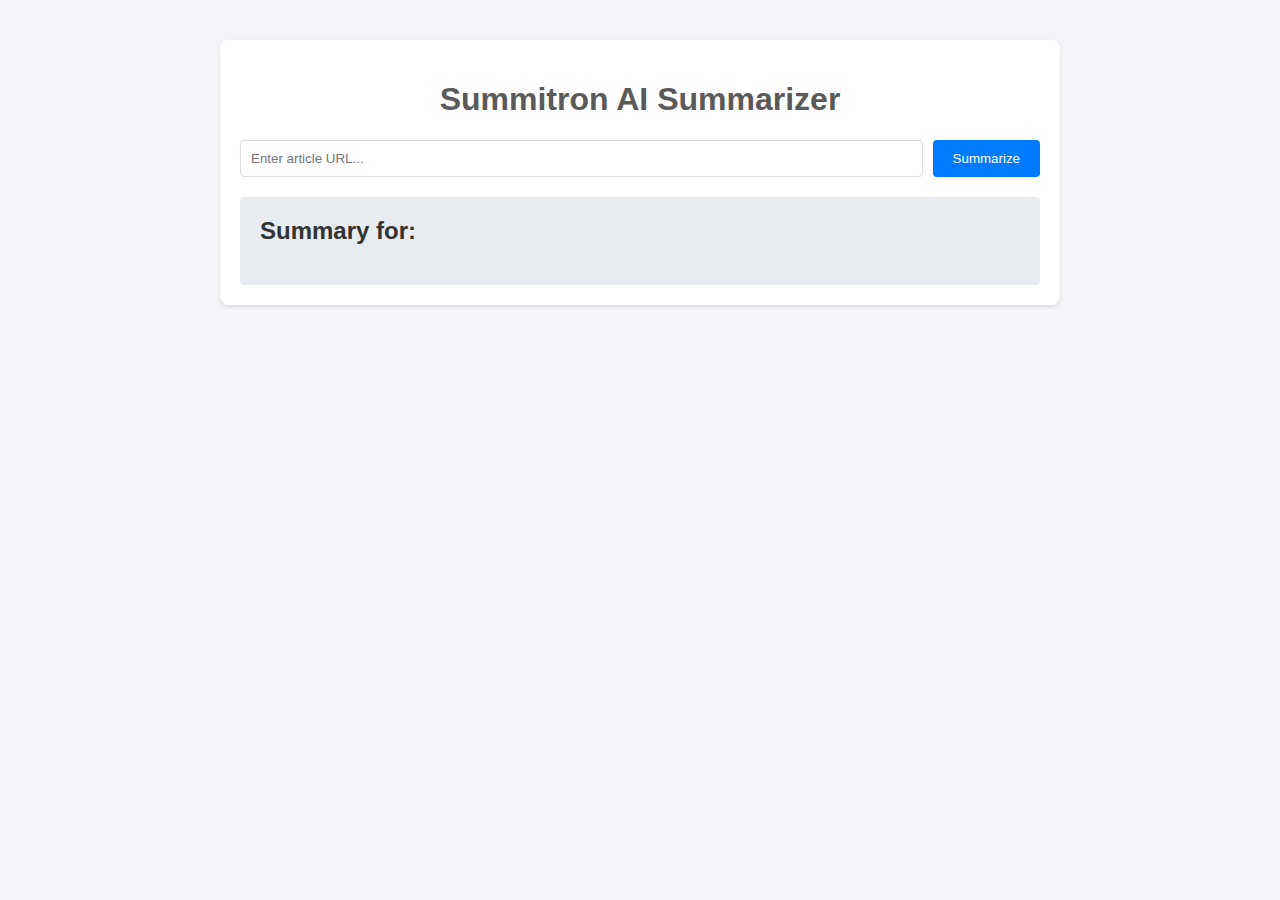
<file: src/main/resources/templates/index.html>
<!DOCTYPE html>
<html xmlns:th="http://www.thymeleaf.org">
<head>
    <meta charset="UTF-8">
    <title>Summitron - AI Article Summarizer</title>
    <style>
        body { font-family: sans-serif; margin: 40px; background-color: #f4f4f9; color: #333; }
        .container { max-width: 800px; margin: auto; padding: 20px; background-color: #fff; border-radius: 8px; box-shadow: 0 2px 4px rgba(0,0,0,0.1); }
        h1 { color: #5a5a5a; text-align: center; }
        form { display: flex; gap: 10px; margin-bottom: 20px; }
        input[type="url"] { flex-grow: 1; padding: 10px; border: 1px solid #ddd; border-radius: 4px; }
        button { padding: 10px 20px; background-color: #007bff; color: white; border: none; border-radius: 4px; cursor: pointer; }
        button:hover { background-color: #0056b3; }
        .summary-box { background-color: #e9ecef; padding: 20px; border-radius: 4px; margin-top: 20px; }
        h2 { margin-top: 0; color: #333; }
        p { line-height: 1.6; }
    </style>
</head>
<body>
    <div class="container">
        <h1>Summitron AI Summarizer</h1>
        <form action="/summarize" method="post">
            <input type="url" name="url" placeholder="Enter article URL..." required>
            <button type="submit">Summarize</button>
        </form>

        <div th:if="${summary}" class="summary-box">
            <h2>Summary for: <span th:text="${url}"></span></h2>
            <p th:text="${summary}"></p>
        </div>
    </div>
</body>
</html>
</file>
